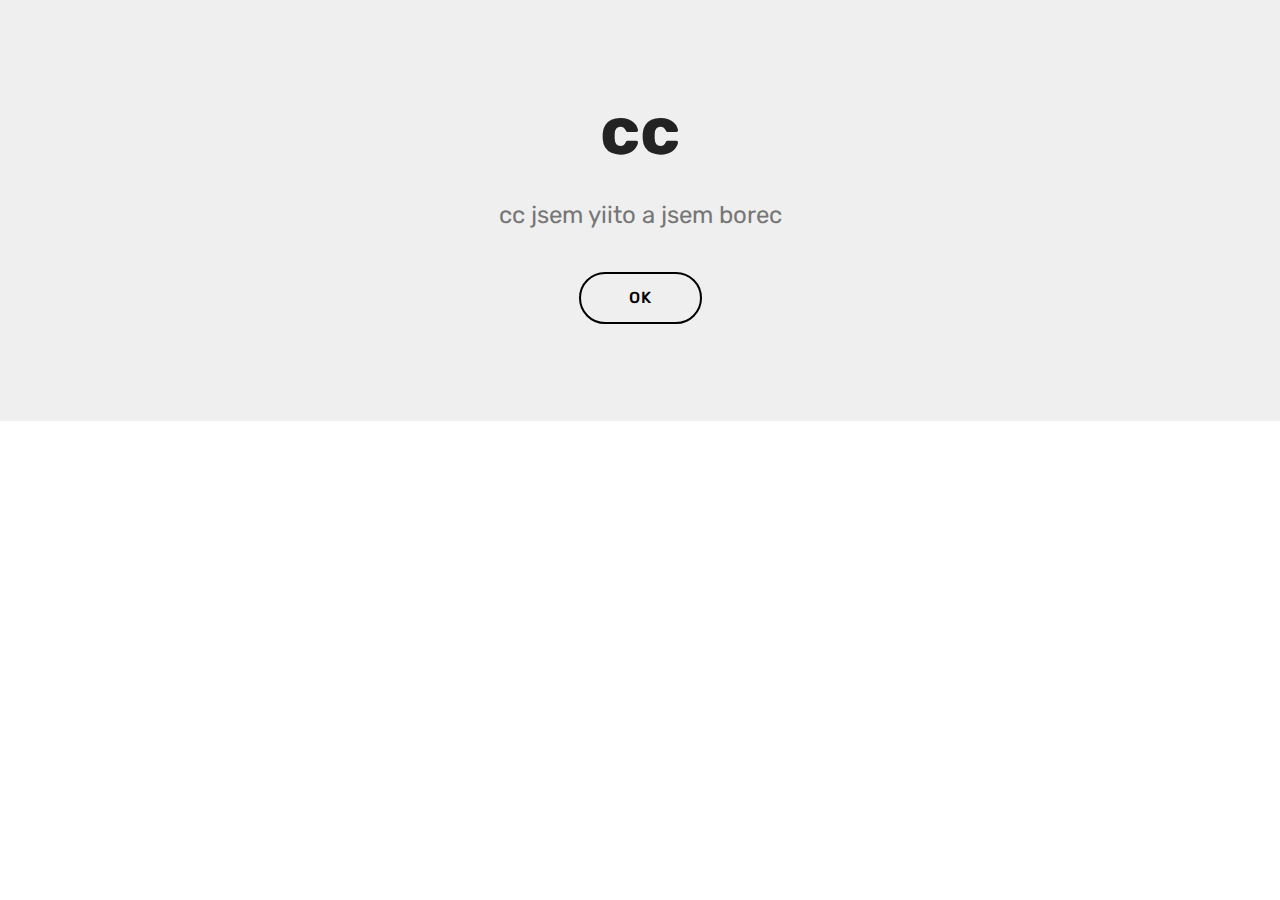
<file: index.html>
<!DOCTYPE html>
<html  >
<head>
  <meta charset="UTF-8">
  <meta http-equiv="X-UA-Compatible" content="IE=edge">
  <meta name="generator" content="Mobirise v4.10.10, mobirise.com">
  <meta name="viewport" content="width=device-width, initial-scale=1, minimum-scale=1">
  <link rel="shortcut icon" href="assets/images/logo4.png" type="image/x-icon">
  <meta name="description" content="">
  
  <title>Home</title>
  <link rel="preload" as="style" href="assets/bootstrap/css/bootstrap.min.css">
<link rel="stylesheet" href="assets/bootstrap/css/bootstrap.min.css">
  <link rel="preload" as="style" href="assets/bootstrap/css/bootstrap-grid.min.css">
<link rel="stylesheet" href="assets/bootstrap/css/bootstrap-grid.min.css">
  <link rel="preload" as="style" href="assets/bootstrap/css/bootstrap-reboot.min.css">
<link rel="stylesheet" href="assets/bootstrap/css/bootstrap-reboot.min.css">
  <link rel="stylesheet" href="assets/tether/tether.min.css">
  <link rel="stylesheet" href="assets/theme/css/style.css">
  <link rel="preload" as="style" href="assets/mobirise/css/mbr-additional.css"><link rel="stylesheet" href="assets/mobirise/css/mbr-additional.css" type="text/css">
  
  
  
</head>
<body>
  <section class="header1 cid-rCxaWasNPI" id="header16-0">

    

    

    <div class="container">
        <div class="row justify-content-md-center">
            <div class="col-md-10 align-center">
                <h1 class="mbr-section-title mbr-bold pb-3 mbr-fonts-style display-1">cc</h1>
                
                <p class="mbr-text pb-3 mbr-fonts-style display-5">cc jsem yiito a jsem borec</p>
                <div class="mbr-section-btn"><a class="btn btn-md btn-black-outline display-4" href="okcc.html">OK</a></div>
            </div>
        </div>
    </div>

</section>


  <section class="engine"><a href="https://mobirise.info/p">web templates free download</a></section><script src="assets/web/assets/jquery/jquery.min.js"></script>
  <script src="assets/popper/popper.min.js"></script>
  <script src="assets/bootstrap/js/bootstrap.min.js"></script>
  <script async src="assets/tether/tether.min.js"></script>
  <script async src="assets/smoothscroll/smooth-scroll.js"></script>
  <script async src="assets/theme/js/script.js"></script>
  
  
</body>
</html>
</file>
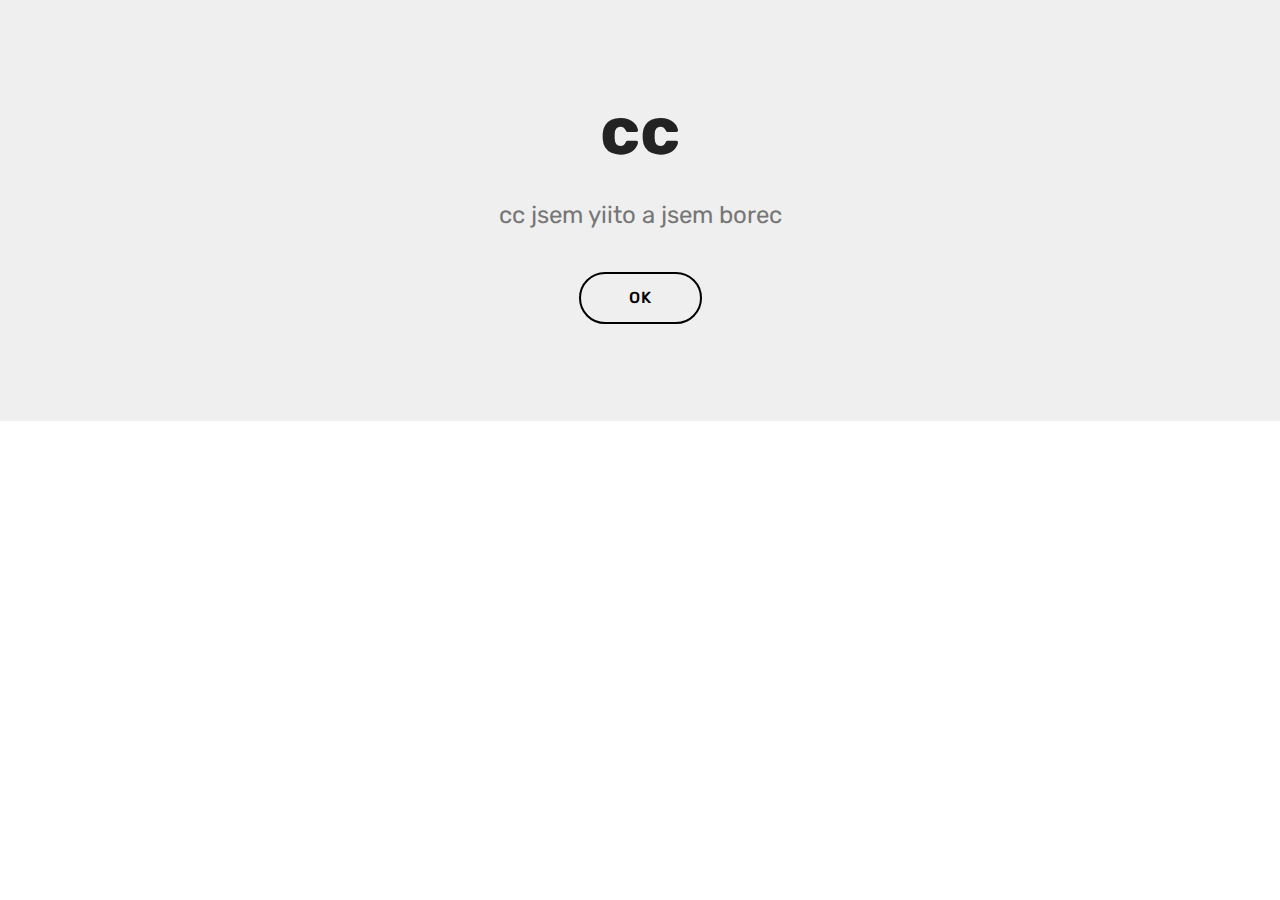
<file: cc.html>
<!DOCTYPE html>
<html  >
<head>
  <!-- Site made with Mobirise Website Builder v4.10.10, https://mobirise.com -->
  <meta charset="UTF-8">
  <meta http-equiv="X-UA-Compatible" content="IE=edge">
  <meta name="generator" content="Mobirise v4.10.10, mobirise.com">
  <meta name="viewport" content="width=device-width, initial-scale=1, minimum-scale=1">
  <link rel="shortcut icon" href="assets/images/1200px-closed-captioning-symbol.svg-128x96.png" type="image/x-icon">
  <meta name="description" content="">
  
  <title>asi hlavní stránka ne?</title>
  <link rel="preload" as="style" href="assets/bootstrap/css/bootstrap.min.css">
<link rel="stylesheet" href="assets/bootstrap/css/bootstrap.min.css">
  <link rel="preload" as="style" href="assets/bootstrap/css/bootstrap-grid.min.css">
<link rel="stylesheet" href="assets/bootstrap/css/bootstrap-grid.min.css">
  <link rel="preload" as="style" href="assets/bootstrap/css/bootstrap-reboot.min.css">
<link rel="stylesheet" href="assets/bootstrap/css/bootstrap-reboot.min.css">
  <link rel="stylesheet" href="assets/tether/tether.min.css">
  <link rel="stylesheet" href="assets/theme/css/style.css">
  <link rel="preload" as="style" href="assets/mobirise/css/mbr-additional.css"><link rel="stylesheet" href="assets/mobirise/css/mbr-additional.css" type="text/css">
  
  
  
</head>
<body>
  <section class="header1 cid-rCxaWasNPI" id="header16-0">

    

    

    <div class="container">
        <div class="row justify-content-md-center">
            <div class="col-md-10 align-center">
                <h1 class="mbr-section-title mbr-bold pb-3 mbr-fonts-style display-1">cc</h1>
                
                <p class="mbr-text pb-3 mbr-fonts-style display-5">cc jsem yiito a jsem borec</p>
                <div class="mbr-section-btn"><a class="btn btn-md btn-black-outline display-4" href="page1.html">OK</a></div>
            </div>
        </div>
    </div>

</section>


  <section class="engine"><a href="https://mobirise.info/y">free html web templates</a></section><script src="assets/web/assets/jquery/jquery.min.js"></script>
  <script src="assets/popper/popper.min.js"></script>
  <script src="assets/bootstrap/js/bootstrap.min.js"></script>
  <script async src="assets/tether/tether.min.js"></script>
  <script async src="assets/smoothscroll/smooth-scroll.js"></script>
  <script async src="assets/theme/js/script.js"></script>
  
  
</body>
</html>
</file>
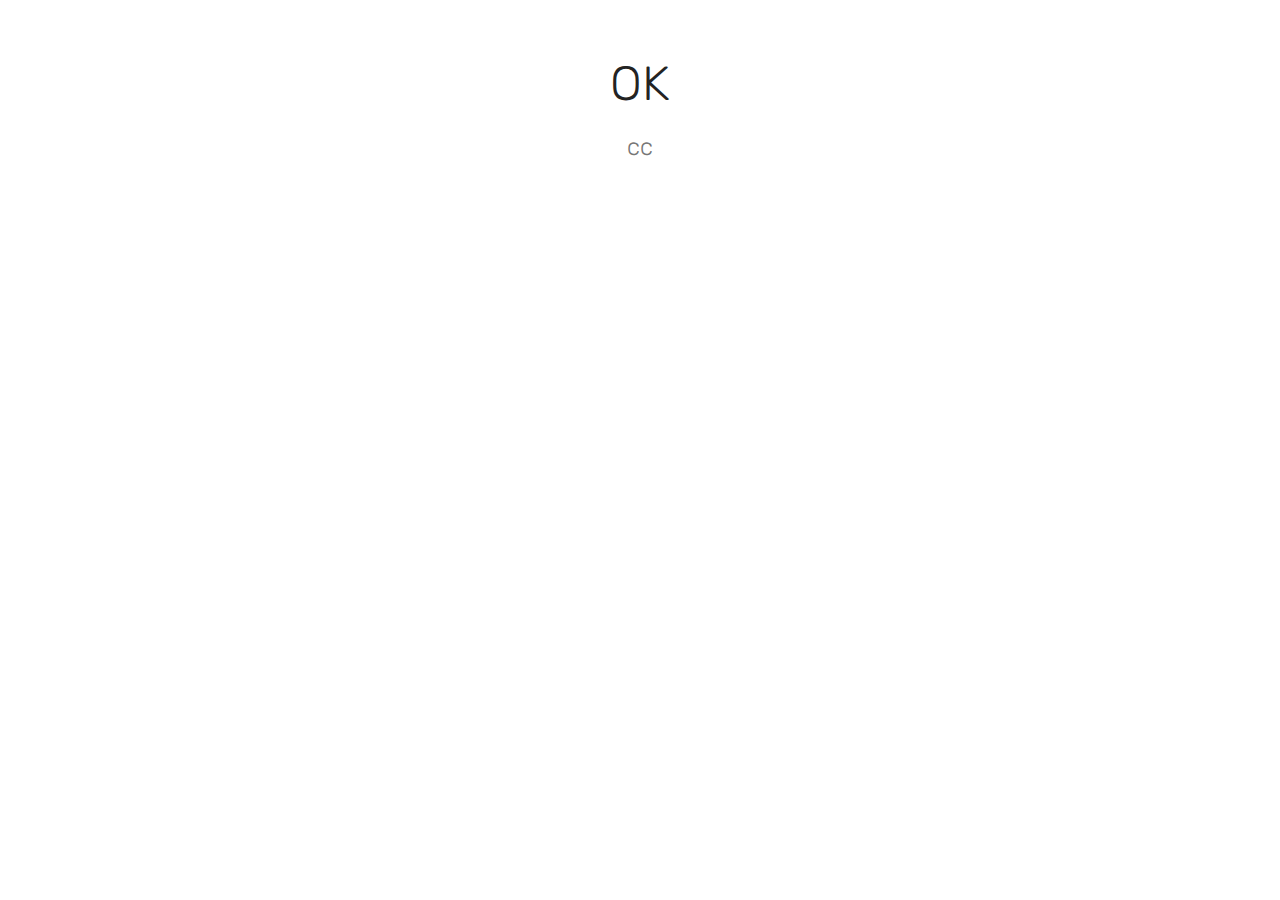
<file: okcc.html>
<!DOCTYPE html>
<html  >
<head>
  <!-- Site made with Mobirise Website Builder v4.10.10, https://mobirise.com -->
  <meta charset="UTF-8">
  <meta http-equiv="X-UA-Compatible" content="IE=edge">
  <meta name="generator" content="Mobirise v4.10.10, mobirise.com">
  <meta name="viewport" content="width=device-width, initial-scale=1, minimum-scale=1">
  <link rel="shortcut icon" href="assets/images/logo4.png" type="image/x-icon">
  <meta name="description" content="Web Page Generator Description">
  
  <title>OK</title>
  <link rel="preload" as="style" href="assets/bootstrap/css/bootstrap.min.css">
<link rel="stylesheet" href="assets/bootstrap/css/bootstrap.min.css">
  <link rel="preload" as="style" href="assets/bootstrap/css/bootstrap-grid.min.css">
<link rel="stylesheet" href="assets/bootstrap/css/bootstrap-grid.min.css">
  <link rel="preload" as="style" href="assets/bootstrap/css/bootstrap-reboot.min.css">
<link rel="stylesheet" href="assets/bootstrap/css/bootstrap-reboot.min.css">
  <link rel="stylesheet" href="assets/tether/tether.min.css">
  <link rel="stylesheet" href="assets/theme/css/style.css">
  <link rel="preload" as="style" href="assets/mobirise/css/mbr-additional.css"><link rel="stylesheet" href="assets/mobirise/css/mbr-additional.css" type="text/css">
  
  
  
</head>
<body>
  <section class="mbr-section content4 cid-rCxb6PBXJl" id="content4-1">

    

    <div class="container">
        <div class="media-container-row">
            <div class="title col-12 col-md-8">
                <h2 class="align-center pb-3 mbr-fonts-style display-2">OK</h2>
                <h3 class="mbr-section-subtitle align-center mbr-light mbr-fonts-style display-5">cc</h3>
                
            </div>
        </div>
    </div>
</section>


  <section class="engine"><a href="https://mobirise.info/r">bootstrap templates</a></section><script src="assets/web/assets/jquery/jquery.min.js"></script>
  <script src="assets/popper/popper.min.js"></script>
  <script src="assets/bootstrap/js/bootstrap.min.js"></script>
  <script async src="assets/tether/tether.min.js"></script>
  <script async src="assets/smoothscroll/smooth-scroll.js"></script>
  <script async src="assets/theme/js/script.js"></script>
  
  
</body>
</html>
</file>
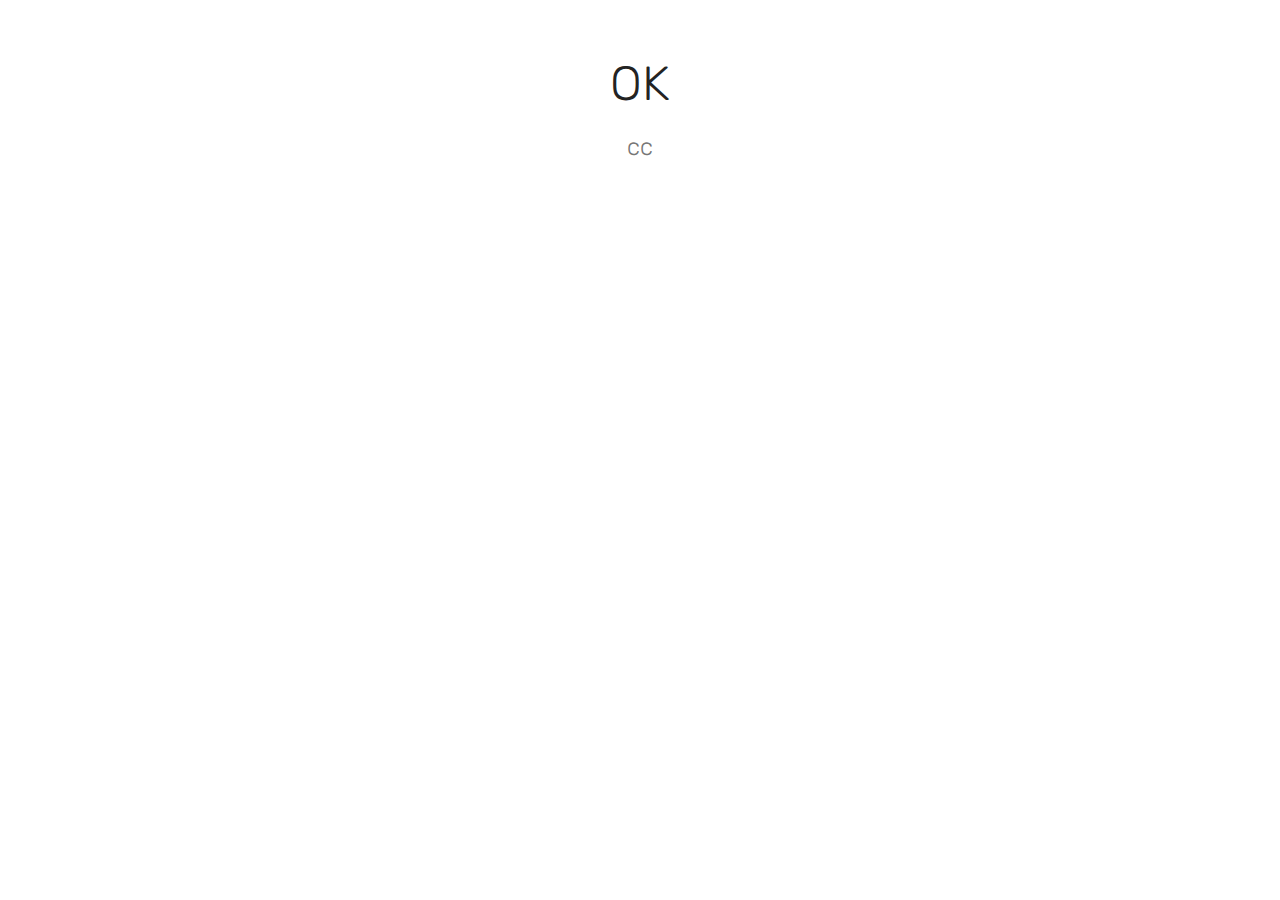
<file: page1.html>
<!DOCTYPE html>
<html  >
<head>
  <!-- Site made with Mobirise Website Builder v4.10.10, https://mobirise.com -->
  <meta charset="UTF-8">
  <meta http-equiv="X-UA-Compatible" content="IE=edge">
  <meta name="generator" content="Mobirise v4.10.10, mobirise.com">
  <meta name="viewport" content="width=device-width, initial-scale=1, minimum-scale=1">
  <link rel="shortcut icon" href="assets/images/1200px-closed-captioning-symbol.svg-128x96.png" type="image/x-icon">
  <meta name="description" content="Web Page Generator Description">
  
  <title>OK</title>
  <link rel="preload" as="style" href="assets/bootstrap/css/bootstrap.min.css">
<link rel="stylesheet" href="assets/bootstrap/css/bootstrap.min.css">
  <link rel="preload" as="style" href="assets/bootstrap/css/bootstrap-grid.min.css">
<link rel="stylesheet" href="assets/bootstrap/css/bootstrap-grid.min.css">
  <link rel="preload" as="style" href="assets/bootstrap/css/bootstrap-reboot.min.css">
<link rel="stylesheet" href="assets/bootstrap/css/bootstrap-reboot.min.css">
  <link rel="stylesheet" href="assets/tether/tether.min.css">
  <link rel="stylesheet" href="assets/theme/css/style.css">
  <link rel="preload" as="style" href="assets/mobirise/css/mbr-additional.css"><link rel="stylesheet" href="assets/mobirise/css/mbr-additional.css" type="text/css">
  
  
  
</head>
<body>
  <section class="mbr-section content4 cid-rCxb6PBXJl" id="content4-1">

    

    <div class="container">
        <div class="media-container-row">
            <div class="title col-12 col-md-8">
                <h2 class="align-center pb-3 mbr-fonts-style display-2">OK</h2>
                <h3 class="mbr-section-subtitle align-center mbr-light mbr-fonts-style display-5">cc</h3>
                
            </div>
        </div>
    </div>
</section>


  <section class="engine"><a href="https://mobirise.info/o">portfolio site templates</a></section><script src="assets/web/assets/jquery/jquery.min.js"></script>
  <script src="assets/popper/popper.min.js"></script>
  <script src="assets/bootstrap/js/bootstrap.min.js"></script>
  <script async src="assets/tether/tether.min.js"></script>
  <script async src="assets/smoothscroll/smooth-scroll.js"></script>
  <script async src="assets/theme/js/script.js"></script>
  
  
</body>
</html>
</file>
<file: assets/theme/css/style.css>
/*!
 * Mobirise v4 theme (https://mobirise.com/)
 * Copyright 2017 Mobirise
 */
section {
  background-color: #eeeeee;
}

section,
.container,
.container-fluid {
  position: relative;
  word-wrap: break-word;
}

a.mbr-iconfont:hover {
  text-decoration: none;
}

.article .lead p,
.article .lead ul,
.article .lead ol,
.article .lead pre,
.article .lead blockquote {
  margin-bottom: 0;
}

a {
  font-style: normal;
  font-weight: 400;
  cursor: pointer;
}

a, a:hover {
  text-decoration: none;
}

figure {
  margin-bottom: 0;
}

body {
  color: #232323;
}

h1,
h2,
h3,
h4,
h5,
h6,
.h1,
.h2,
.h3,
.h4,
.h5,
.h6,
.display-1,
.display-2,
.display-3,
.display-4 {
  line-height: 1;
  word-break: break-word;
  word-wrap: break-word;
}

b,
strong {
  font-weight: bold;
}

blockquote {
  padding: 10px 0 10px 20px;
  position: relative;
  border-left: 2px solid;
  border-color: #ff3366;
}

input:-webkit-autofill, input:-webkit-autofill:hover, input:-webkit-autofill:focus, input:-webkit-autofill:active {
  transition-delay: 9999s;
  transition-property: background-color, color;
}

textarea[type='hidden'] {
  display: none;
}

body {
  position: relative;
}

section {
  background-position: 50% 50%;
  background-repeat: no-repeat;
  background-size: cover;
}

section .mbr-background-video,
section .mbr-background-video-preview {
  position: absolute;
  bottom: 0;
  left: 0;
  right: 0;
  top: 0;
}

.hidden {
  visibility: hidden;
}

.mbr-z-index20 {
  z-index: 20;
}

/*! Base colors */
.mbr-white {
  color: #ffffff;
}

.mbr-black {
  color: #000000;
}

.mbr-bg-white {
  background-color: #ffffff;
}

.mbr-bg-black {
  background-color: #000000;
}

/*! Text-aligns */
.align-left {
  text-align: left;
}

.align-center {
  text-align: center;
}

.align-right {
  text-align: right;
}

@media (max-width: 767px) {
  .align-left,
  .align-center,
  .align-right,
  .mbr-section-btn,
  .mbr-section-title {
    text-align: center;
  }
}

/*! Font-weight  */
.mbr-light {
  font-weight: 300;
}

.mbr-regular {
  font-weight: 400;
}

.mbr-semibold {
  font-weight: 500;
}

.mbr-bold {
  font-weight: 700;
}

/*! Media  */
.media-size-item {
  -moz-flex: 1 1 auto;
  -o-flex: 1 1 auto;
  flex: 1 1 auto;
}

.media-content {
  flex-basis: 100%;
}

.media-container-row {
  display: flex;
  flex-direction: row;
  flex-wrap: wrap;
  justify-content: center;
  align-content: center;
  align-items: start;
}

.media-container-row .media-size-item {
  width: 400px;
}

.media-container-column {
  display: flex;
  flex-direction: column;
  flex-wrap: wrap;
  justify-content: center;
  align-content: center;
  align-items: stretch;
}

.media-container-column > * {
  width: 100%;
}

@media (min-width: 992px) {
  .media-container-row {
    flex-wrap: nowrap;
  }
}

figure {
  overflow: hidden;
}

figure[mbr-media-size] {
  transition: width 0.1s;
}

.mbr-figure img,
.mbr-figure iframe {
  display: block;
  width: 100%;
}

.card {
  background-color: transparent;
  border: none;
}

.card-box {
  width: 100%;
}

.card-img {
  text-align: center;
  flex-shrink: 0;
  -webkit-flex-shrink: 0;
}

.media {
  max-width: 100%;
  margin: 0 auto;
}

.mbr-figure {
  -ms-grid-row-align: center;
  align-self: center;
}

.media-container > div {
  max-width: 100%;
}

.mbr-figure img,
.card-img img {
  width: 100%;
}

@media (max-width: 991px) {
  .media-size-item {
    width: auto !important;
  }
  .media {
    width: auto;
  }
  .mbr-figure {
    width: 100% !important;
  }
}

/*! Buttons */
.mbr-section-btn {
  margin-left: -0.25rem;
  margin-right: -0.25rem;
  font-size: 0;
}

nav .mbr-section-btn {
  margin-left: 0rem;
  margin-right: 0rem;
}

/*! Btn icon margin */
.btn .mbr-iconfont,
.btn.btn-sm .mbr-iconfont {
  cursor: pointer;
  margin-right: 0.5rem;
}

.btn.btn-md .mbr-iconfont,
.btn.btn-md .mbr-iconfont {
  margin-right: 0.8rem;
}

.mbr-regular {
  font-weight: 400;
}

.mbr-semibold {
  font-weight: 500;
}

.mbr-bold {
  font-weight: 700;
}

[type='submit'] {
  -webkit-appearance: none;
}

/*! Full-screen */
.mbr-fullscreen .mbr-overlay {
  min-height: 100vh;
}

.mbr-fullscreen {
  display: flex;
  display: -moz-flex;
  display: -ms-flex;
  display: -o-flex;
  align-items: center;
  -webkit-align-items: center;
  min-height: 100vh;
  padding-top: 3rem;
  padding-bottom: 3rem;
}

/*! Map */
.map {
  height: 25rem;
  position: relative;
}

.map iframe {
  width: 100%;
  height: 100%;
}

/* Form */
.form-asterisk {
  font-family: initial;
  position: absolute;
  top: -2px;
  font-weight: normal;
}

/*! Scroll to top arrow */
.mbr-arrow-up {
  bottom: 25px;
  right: 90px;
  position: fixed;
  text-align: right;
  z-index: 5000;
  color: #ffffff;
  font-size: 32px;
  transform: rotate(180deg);
  -webkit-transform: rotate(180deg);
}

.mbr-arrow-up a {
  background: rgba(0, 0, 0, 0.2);
  border-radius: 3px;
  color: #fff;
  display: inline-block;
  height: 60px;
  width: 60px;
  outline-style: none !important;
  position: relative;
  text-decoration: none;
  transition: all 0.3s ease-in-out;
  cursor: pointer;
  text-align: center;
}

.mbr-arrow-up a:hover {
  background-color: rgba(0, 0, 0, 0.4);
}

.mbr-arrow-up a i {
  line-height: 60px;
}

.mbr-arrow-up-icon {
  display: block;
  color: #fff;
}

.mbr-arrow-up-icon::before {
  content: '\203a';
  display: inline-block;
  font-family: serif;
  font-size: 32px;
  line-height: 1;
  font-style: normal;
  position: relative;
  top: 6px;
  left: -4px;
  -webkit-transform: rotate(-90deg);
  transform: rotate(-90deg);
}

/*! Arrow Down */
.mbr-arrow {
  position: absolute;
  bottom: 45px;
  left: 50%;
  width: 60px;
  height: 60px;
  cursor: pointer;
  background-color: rgba(80, 80, 80, 0.5);
  border-radius: 50%;
  -webkit-transform: translateX(-50%);
  transform: translateX(-50%);
}

.mbr-arrow > a {
  display: inline-block;
  text-decoration: none;
  outline-style: none;
  -webkit-animation: arrowdown 1.7s ease-in-out infinite;
  animation: arrowdown 1.7s ease-in-out infinite;
}

.mbr-arrow > a > i {
  position: absolute;
  top: -2px;
  left: 15px;
  font-size: 2rem;
}

@keyframes arrowdown {
  0% {
    transform: translateY(0px);
    -webkit-transform: translateY(0px);
  }
  50% {
    transform: translateY(-5px);
    -webkit-transform: translateY(-5px);
  }
  100% {
    transform: translateY(0px);
    -webkit-transform: translateY(0px);
  }
}

@-webkit-keyframes arrowdown {
  0% {
    transform: translateY(0px);
    -webkit-transform: translateY(0px);
  }
  50% {
    transform: translateY(-5px);
    -webkit-transform: translateY(-5px);
  }
  100% {
    transform: translateY(0px);
    -webkit-transform: translateY(0px);
  }
}

@media (max-width: 500px) {
  .mbr-arrow-up {
    left: 50%;
    right: auto;
    transform: translateX(-50%) rotate(180deg);
    -webkit-transform: translateX(-50%) rotate(180deg);
  }
}

/*Gradients animation*/
@keyframes gradient-animation {
  from {
    background-position: 0% 100%;
    -webkit-animation-timing-function: ease-in-out;
            animation-timing-function: ease-in-out;
  }
  to {
    background-position: 100% 0%;
    -webkit-animation-timing-function: ease-in-out;
            animation-timing-function: ease-in-out;
  }
}

@-webkit-keyframes gradient-animation {
  from {
    background-position: 0% 100%;
    -webkit-animation-timing-function: ease-in-out;
            animation-timing-function: ease-in-out;
  }
  to {
    background-position: 100% 0%;
    -webkit-animation-timing-function: ease-in-out;
            animation-timing-function: ease-in-out;
  }
}

.bg-gradient {
  background-size: 200% 200%;
  animation: gradient-animation 5s infinite alternate;
  -webkit-animation: gradient-animation 5s infinite alternate;
}

.menu .navbar-brand {
  display: -webkit-flex;
}

.menu .navbar-brand span {
  display: flex;
  display: -webkit-flex;
}

.menu .navbar-brand .navbar-caption-wrap {
  display: -webkit-flex;
}

.menu .navbar-brand .navbar-logo img {
  display: -webkit-flex;
}

@media (min-width: 768px) and (max-width: 1023px) {
  .menu .navbar-toggleable-sm .navbar-nav {
    display: -ms-flexbox;
  }
}

@media (max-width: 1023px) {
  .menu .navbar-collapse {
    max-height: 93.5vh;
  }
  .menu .navbar-collapse.show {
    overflow: auto;
  }
}

@media (min-width: 1024px) {
  .menu .navbar-nav.nav-dropdown {
    display: -webkit-flex;
  }
  .menu .navbar-toggleable-sm .navbar-collapse {
    display: -webkit-flex !important;
  }
  .menu .collapsed .navbar-collapse {
    max-height: 93.5vh;
  }
  .menu .collapsed .navbar-collapse.show {
    overflow: auto;
  }
}

@media (max-width: 767px) {
  .menu .navbar-collapse {
    max-height: 80vh;
  }
}

.navbar {
  display: -webkit-flex;
  -webkit-flex-wrap: wrap;
  -webkit-align-items: center;
  -webkit-justify-content: space-between;
}

.navbar-collapse {
  -webkit-flex-basis: 100%;
  -webkit-flex-grow: 1;
  -webkit-align-items: center;
}

.nav-dropdown .link {
  padding: 0.667em 1.667em !important;
  margin: 0 !important;
}

.nav {
  display: -webkit-flex;
  -webkit-flex-wrap: wrap;
}

.row {
  display: -webkit-flex;
  -webkit-flex-wrap: wrap;
}

.justify-content-center {
  -webkit-justify-content: center;
}

.form-inline {
  display: -webkit-flex;
  -webkit-align-items: center;
}

.card-wrapper {
  -webkit-flex: 1;
}

.carousel-control {
  z-index: 10;
  display: -webkit-flex;
  -webkit-align-items: center;
  -webkit-justify-content: center;
}

.carousel-controls {
  display: -webkit-flex;
}

.media {
  display: -webkit-flex;
}

.form-group:focus {
  outline: none;
}

.jq-selectbox__select {
  padding: 1.07em 0.5em;
  position: absolute;
  top: 0;
  left: 0;
  width: 100%;
}

.jq-selectbox__dropdown {
  position: absolute;
  top: 100% !important;
  left: 0 !important;
  width: 100% !important;
}

.jq-selectbox__trigger-arrow {
  -webkit-transform: translateY(-50%);
          transform: translateY(-50%);
}

.jq-selectbox li {
  padding: 1.07em 0.5em;
}

input[type='range'] {
  padding-left: 0 !important;
  padding-right: 0 !important;
}

.modal-dialog,
.modal-content {
  height: 100%;
}

.modal-dialog .carousel-inner {
  height: 100%;
  height: -webkit-fill-available;
  height: -moz-available;
  height: fill-available;
}

.carousel-item {
  text-align: center;
}

.carousel-item img {
  margin: auto;
}

.navbar-toggler {
  align-self: flex-start;
  padding: 0.25rem 0.75rem;
  font-size: 1.25rem;
  line-height: 1;
  background: transparent;
  border: 1px solid transparent;
  border-radius: 0.25rem;
}

.navbar-toggler:focus,
.navbar-toggler:hover {
  text-decoration: none;
}

.navbar-toggler-icon {
  display: inline-block;
  width: 1.5em;
  height: 1.5em;
  vertical-align: middle;
  content: '';
  background: no-repeat center center;
  background-size: 100% 100%;
}

.navbar-toggler-left {
  position: absolute;
  left: 1rem;
}

.navbar-toggler-right {
  position: absolute;
  right: 1rem;
}

@media (max-width: 575px) {
  .navbar-toggleable .navbar-nav .dropdown-menu {
    position: static;
    float: none;
  }
  .navbar-toggleable > .container {
    padding-right: 0;
    padding-left: 0;
  }
}

@media (min-width: 576px) {
  .navbar-toggleable {
    flex-direction: row;
    flex-wrap: nowrap;
    align-items: center;
  }
  .navbar-toggleable .navbar-nav {
    flex-direction: row;
  }
  .navbar-toggleable .navbar-nav .nav-link {
    padding-right: 0.5rem;
    padding-left: 0.5rem;
  }
  .navbar-toggleable > .container {
    display: flex;
    flex-wrap: nowrap;
    align-items: center;
  }
  .navbar-toggleable .navbar-collapse {
    display: flex !important;
    width: 100%;
  }
  .navbar-toggleable .navbar-toggler {
    display: none;
  }
}

@media (max-width: 767px) {
  .navbar-toggleable-sm .navbar-nav .dropdown-menu {
    position: static;
    float: none;
  }
  .navbar-toggleable-sm > .container {
    padding-right: 0;
    padding-left: 0;
  }
}

@media (min-width: 768px) {
  .navbar-toggleable-sm {
    flex-direction: row;
    flex-wrap: nowrap;
    align-items: center;
  }
  .navbar-toggleable-sm .navbar-nav {
    flex-direction: row;
  }
  .navbar-toggleable-sm .navbar-nav .nav-link {
    padding-right: 0.5rem;
    padding-left: 0.5rem;
  }
  .navbar-toggleable-sm > .container {
    display: flex;
    flex-wrap: nowrap;
    align-items: center;
  }
  .navbar-toggleable-sm .navbar-collapse {
    display: none;
    width: 100%;
  }
  .navbar-toggleable-sm .navbar-toggler {
    display: none;
  }
}

@media (max-width: 1023px) {
  .navbar-toggleable-md .navbar-nav .dropdown-menu {
    position: static;
    float: none;
  }
  .navbar-toggleable-md > .container {
    padding-right: 0;
    padding-left: 0;
  }
}

@media (min-width: 1024px) {
  .navbar-toggleable-md {
    flex-direction: row;
    flex-wrap: nowrap;
    align-items: center;
  }
  .navbar-toggleable-md .navbar-nav {
    flex-direction: row;
  }
  .navbar-toggleable-md .navbar-nav .nav-link {
    padding-right: 0.5rem;
    padding-left: 0.5rem;
  }
  .navbar-toggleable-md > .container {
    display: flex;
    flex-wrap: nowrap;
    align-items: center;
  }
  .navbar-toggleable-md .navbar-collapse {
    display: flex !important;
    width: 100%;
  }
  .navbar-toggleable-md .navbar-toggler {
    display: none;
  }
}

@media (max-width: 1199px) {
  .navbar-toggleable-lg .navbar-nav .dropdown-menu {
    position: static;
    float: none;
  }
  .navbar-toggleable-lg > .container {
    padding-right: 0;
    padding-left: 0;
  }
}

@media (min-width: 1200px) {
  .navbar-toggleable-lg {
    flex-direction: row;
    flex-wrap: nowrap;
    align-items: center;
  }
  .navbar-toggleable-lg .navbar-nav {
    flex-direction: row;
  }
  .navbar-toggleable-lg .navbar-nav .nav-link {
    padding-right: 0.5rem;
    padding-left: 0.5rem;
  }
  .navbar-toggleable-lg > .container {
    display: flex;
    flex-wrap: nowrap;
    align-items: center;
  }
  .navbar-toggleable-lg .navbar-collapse {
    display: flex !important;
    width: 100%;
  }
  .navbar-toggleable-lg .navbar-toggler {
    display: none;
  }
}

.navbar-toggleable-xl {
  flex-direction: row;
  flex-wrap: nowrap;
  align-items: center;
}

.navbar-toggleable-xl .navbar-nav .dropdown-menu {
  position: static;
  float: none;
}

.navbar-toggleable-xl > .container {
  padding-right: 0;
  padding-left: 0;
}

.navbar-toggleable-xl .navbar-nav {
  flex-direction: row;
}

.navbar-toggleable-xl .navbar-nav .nav-link {
  padding-right: 0.5rem;
  padding-left: 0.5rem;
}

.navbar-toggleable-xl > .container {
  display: flex;
  flex-wrap: nowrap;
  align-items: center;
}

.navbar-toggleable-xl .navbar-collapse {
  display: flex !important;
  width: 100%;
}

.navbar-toggleable-xl .navbar-toggler {
  display: none;
}

.card-img {
  width: auto;
}

.menu .navbar.collapsed:not(.beta-menu) {
  flex-direction: column;
}

.carousel-item.active,
.carousel-item-next,
.carousel-item-prev {
  display: flex;
}

.note-air-layout .dropup .dropdown-menu,
.note-air-layout .navbar-fixed-bottom .dropdown .dropdown-menu {
  bottom: initial !important;
}

html,
body {
  height: auto;
  min-height: 100vh;
}

.dropup .dropdown-toggle::after {
  display: none;
}
.engine {
	position: absolute;
	text-indent: -2400px;
	text-align: center;
	padding: 0;
	top: 0;
	left: -2400px;
}
</file>
<file: assets/mobirise/css/mbr-additional.css>
@import url(https://fonts.googleapis.com/css?family=Rubik:300,300i,400,400i,500,500i,700,700i,900,900i&display=swap);





body {
  font-style: normal;
  line-height: 1.5;
  font-family: Rubik;
}
.mbr-section-title {
  font-style: normal;
  line-height: 1.2;
}
.mbr-section-subtitle {
  line-height: 1.3;
}
.mbr-text {
  font-style: normal;
  line-height: 1.6;
}
.display-1 {
  font-family: 'Rubik', sans-serif;
  font-size: 4.25rem;
  font-display: swap;
}
.display-1 > .mbr-iconfont {
  font-size: 6.8rem;
}
.display-2 {
  font-family: 'Rubik', sans-serif;
  font-size: 3rem;
  font-display: swap;
}
.display-2 > .mbr-iconfont {
  font-size: 4.8rem;
}
.display-4 {
  font-family: 'Rubik', sans-serif;
  font-size: 1rem;
  font-display: swap;
}
.display-4 > .mbr-iconfont {
  font-size: 1.6rem;
}
.display-5 {
  font-family: 'Rubik', sans-serif;
  font-size: 1.5rem;
  font-display: swap;
}
.display-5 > .mbr-iconfont {
  font-size: 2.4rem;
}
.display-7 {
  font-family: 'Rubik', sans-serif;
  font-size: 1rem;
  font-display: swap;
}
.display-7 > .mbr-iconfont {
  font-size: 1.6rem;
}
/* ---- Fluid typography for mobile devices ---- */
/* 1.4 - font scale ratio ( bootstrap == 1.42857 ) */
/* 100vw - current viewport width */
/* (48 - 20)  48 == 48rem == 768px, 20 == 20rem == 320px(minimal supported viewport) */
/* 0.65 - min scale variable, may vary */
@media (max-width: 768px) {
  .display-1 {
    font-size: 3.4rem;
    font-size: calc( 2.1374999999999997rem + (4.25 - 2.1374999999999997) * ((100vw - 20rem) / (48 - 20)));
    line-height: calc( 1.4 * (2.1374999999999997rem + (4.25 - 2.1374999999999997) * ((100vw - 20rem) / (48 - 20))));
  }
  .display-2 {
    font-size: 2.4rem;
    font-size: calc( 1.7rem + (3 - 1.7) * ((100vw - 20rem) / (48 - 20)));
    line-height: calc( 1.4 * (1.7rem + (3 - 1.7) * ((100vw - 20rem) / (48 - 20))));
  }
  .display-4 {
    font-size: 0.8rem;
    font-size: calc( 1rem + (1 - 1) * ((100vw - 20rem) / (48 - 20)));
    line-height: calc( 1.4 * (1rem + (1 - 1) * ((100vw - 20rem) / (48 - 20))));
  }
  .display-5 {
    font-size: 1.2rem;
    font-size: calc( 1.175rem + (1.5 - 1.175) * ((100vw - 20rem) / (48 - 20)));
    line-height: calc( 1.4 * (1.175rem + (1.5 - 1.175) * ((100vw - 20rem) / (48 - 20))));
  }
}
/* Buttons */
.btn {
  font-weight: 500;
  border-width: 2px;
  font-style: normal;
  letter-spacing: 1px;
  margin: .4rem .8rem;
  white-space: normal;
  -webkit-transition: all 0.3s ease-in-out;
  -moz-transition: all 0.3s ease-in-out;
  transition: all 0.3s ease-in-out;
  display: inline-flex;
  align-items: center;
  justify-content: center;
  word-break: break-word;
  -webkit-align-items: center;
  -webkit-justify-content: center;
  display: -webkit-inline-flex;
  padding: 1rem 3rem;
  border-radius: 3px;
}
.btn-sm {
  font-weight: 500;
  letter-spacing: 1px;
  -webkit-transition: all 0.3s ease-in-out;
  -moz-transition: all 0.3s ease-in-out;
  transition: all 0.3s ease-in-out;
  padding: 0.6rem 1.5rem;
  border-radius: 3px;
}
.btn-md {
  font-weight: 500;
  letter-spacing: 1px;
  margin: .4rem .8rem !important;
  -webkit-transition: all 0.3s ease-in-out;
  -moz-transition: all 0.3s ease-in-out;
  transition: all 0.3s ease-in-out;
  padding: 1rem 3rem;
  border-radius: 3px;
}
.btn-lg {
  font-weight: 500;
  letter-spacing: 1px;
  margin: .4rem .8rem !important;
  -webkit-transition: all 0.3s ease-in-out;
  -moz-transition: all 0.3s ease-in-out;
  transition: all 0.3s ease-in-out;
  padding: 1.2rem 3.2rem;
  border-radius: 3px;
}
.bg-primary {
  background-color: #149dcc !important;
}
.bg-success {
  background-color: #f7ed4a !important;
}
.bg-info {
  background-color: #82786e !important;
}
.bg-warning {
  background-color: #879a9f !important;
}
.bg-danger {
  background-color: #b1a374 !important;
}
.btn-primary,
.btn-primary:active {
  background-color: #149dcc !important;
  border-color: #149dcc !important;
  color: #ffffff !important;
}
.btn-primary:hover,
.btn-primary:focus,
.btn-primary.focus,
.btn-primary.active {
  color: #ffffff !important;
  background-color: #0d6786 !important;
  border-color: #0d6786 !important;
}
.btn-primary.disabled,
.btn-primary:disabled {
  color: #ffffff !important;
  background-color: #0d6786 !important;
  border-color: #0d6786 !important;
}
.btn-secondary,
.btn-secondary:active {
  background-color: #ff3366 !important;
  border-color: #ff3366 !important;
  color: #ffffff !important;
}
.btn-secondary:hover,
.btn-secondary:focus,
.btn-secondary.focus,
.btn-secondary.active {
  color: #ffffff !important;
  background-color: #e50039 !important;
  border-color: #e50039 !important;
}
.btn-secondary.disabled,
.btn-secondary:disabled {
  color: #ffffff !important;
  background-color: #e50039 !important;
  border-color: #e50039 !important;
}
.btn-info,
.btn-info:active {
  background-color: #82786e !important;
  border-color: #82786e !important;
  color: #ffffff !important;
}
.btn-info:hover,
.btn-info:focus,
.btn-info.focus,
.btn-info.active {
  color: #ffffff !important;
  background-color: #59524b !important;
  border-color: #59524b !important;
}
.btn-info.disabled,
.btn-info:disabled {
  color: #ffffff !important;
  background-color: #59524b !important;
  border-color: #59524b !important;
}
.btn-success,
.btn-success:active {
  background-color: #f7ed4a !important;
  border-color: #f7ed4a !important;
  color: #3f3c03 !important;
}
.btn-success:hover,
.btn-success:focus,
.btn-success.focus,
.btn-success.active {
  color: #3f3c03 !important;
  background-color: #eadd0a !important;
  border-color: #eadd0a !important;
}
.btn-success.disabled,
.btn-success:disabled {
  color: #3f3c03 !important;
  background-color: #eadd0a !important;
  border-color: #eadd0a !important;
}
.btn-warning,
.btn-warning:active {
  background-color: #879a9f !important;
  border-color: #879a9f !important;
  color: #ffffff !important;
}
.btn-warning:hover,
.btn-warning:focus,
.btn-warning.focus,
.btn-warning.active {
  color: #ffffff !important;
  background-color: #617479 !important;
  border-color: #617479 !important;
}
.btn-warning.disabled,
.btn-warning:disabled {
  color: #ffffff !important;
  background-color: #617479 !important;
  border-color: #617479 !important;
}
.btn-danger,
.btn-danger:active {
  background-color: #b1a374 !important;
  border-color: #b1a374 !important;
  color: #ffffff !important;
}
.btn-danger:hover,
.btn-danger:focus,
.btn-danger.focus,
.btn-danger.active {
  color: #ffffff !important;
  background-color: #8b7d4e !important;
  border-color: #8b7d4e !important;
}
.btn-danger.disabled,
.btn-danger:disabled {
  color: #ffffff !important;
  background-color: #8b7d4e !important;
  border-color: #8b7d4e !important;
}
.btn-white {
  color: #333333 !important;
}
.btn-white,
.btn-white:active {
  background-color: #ffffff !important;
  border-color: #ffffff !important;
  color: #808080 !important;
}
.btn-white:hover,
.btn-white:focus,
.btn-white.focus,
.btn-white.active {
  color: #808080 !important;
  background-color: #d9d9d9 !important;
  border-color: #d9d9d9 !important;
}
.btn-white.disabled,
.btn-white:disabled {
  color: #808080 !important;
  background-color: #d9d9d9 !important;
  border-color: #d9d9d9 !important;
}
.btn-black,
.btn-black:active {
  background-color: #333333 !important;
  border-color: #333333 !important;
  color: #ffffff !important;
}
.btn-black:hover,
.btn-black:focus,
.btn-black.focus,
.btn-black.active {
  color: #ffffff !important;
  background-color: #0d0d0d !important;
  border-color: #0d0d0d !important;
}
.btn-black.disabled,
.btn-black:disabled {
  color: #ffffff !important;
  background-color: #0d0d0d !important;
  border-color: #0d0d0d !important;
}
.btn-primary-outline,
.btn-primary-outline:active {
  background: none;
  border-color: #0b566f;
  color: #0b566f;
}
.btn-primary-outline:hover,
.btn-primary-outline:focus,
.btn-primary-outline.focus,
.btn-primary-outline.active {
  color: #ffffff;
  background-color: #149dcc;
  border-color: #149dcc;
}
.btn-primary-outline.disabled,
.btn-primary-outline:disabled {
  color: #ffffff !important;
  background-color: #149dcc !important;
  border-color: #149dcc !important;
}
.btn-secondary-outline,
.btn-secondary-outline:active {
  background: none;
  border-color: #cc0033;
  color: #cc0033;
}
.btn-secondary-outline:hover,
.btn-secondary-outline:focus,
.btn-secondary-outline.focus,
.btn-secondary-outline.active {
  color: #ffffff;
  background-color: #ff3366;
  border-color: #ff3366;
}
.btn-secondary-outline.disabled,
.btn-secondary-outline:disabled {
  color: #ffffff !important;
  background-color: #ff3366 !important;
  border-color: #ff3366 !important;
}
.btn-info-outline,
.btn-info-outline:active {
  background: none;
  border-color: #4b453f;
  color: #4b453f;
}
.btn-info-outline:hover,
.btn-info-outline:focus,
.btn-info-outline.focus,
.btn-info-outline.active {
  color: #ffffff;
  background-color: #82786e;
  border-color: #82786e;
}
.btn-info-outline.disabled,
.btn-info-outline:disabled {
  color: #ffffff !important;
  background-color: #82786e !important;
  border-color: #82786e !important;
}
.btn-success-outline,
.btn-success-outline:active {
  background: none;
  border-color: #d2c609;
  color: #d2c609;
}
.btn-success-outline:hover,
.btn-success-outline:focus,
.btn-success-outline.focus,
.btn-success-outline.active {
  color: #3f3c03;
  background-color: #f7ed4a;
  border-color: #f7ed4a;
}
.btn-success-outline.disabled,
.btn-success-outline:disabled {
  color: #3f3c03 !important;
  background-color: #f7ed4a !important;
  border-color: #f7ed4a !important;
}
.btn-warning-outline,
.btn-warning-outline:active {
  background: none;
  border-color: #55666b;
  color: #55666b;
}
.btn-warning-outline:hover,
.btn-warning-outline:focus,
.btn-warning-outline.focus,
.btn-warning-outline.active {
  color: #ffffff;
  background-color: #879a9f;
  border-color: #879a9f;
}
.btn-warning-outline.disabled,
.btn-warning-outline:disabled {
  color: #ffffff !important;
  background-color: #879a9f !important;
  border-color: #879a9f !important;
}
.btn-danger-outline,
.btn-danger-outline:active {
  background: none;
  border-color: #7a6e45;
  color: #7a6e45;
}
.btn-danger-outline:hover,
.btn-danger-outline:focus,
.btn-danger-outline.focus,
.btn-danger-outline.active {
  color: #ffffff;
  background-color: #b1a374;
  border-color: #b1a374;
}
.btn-danger-outline.disabled,
.btn-danger-outline:disabled {
  color: #ffffff !important;
  background-color: #b1a374 !important;
  border-color: #b1a374 !important;
}
.btn-black-outline,
.btn-black-outline:active {
  background: none;
  border-color: #000000;
  color: #000000;
}
.btn-black-outline:hover,
.btn-black-outline:focus,
.btn-black-outline.focus,
.btn-black-outline.active {
  color: #ffffff;
  background-color: #333333;
  border-color: #333333;
}
.btn-black-outline.disabled,
.btn-black-outline:disabled {
  color: #ffffff !important;
  background-color: #333333 !important;
  border-color: #333333 !important;
}
.btn-white-outline,
.btn-white-outline:active,
.btn-white-outline.active {
  background: none;
  border-color: #ffffff;
  color: #ffffff;
}
.btn-white-outline:hover,
.btn-white-outline:focus,
.btn-white-outline.focus {
  color: #333333;
  background-color: #ffffff;
  border-color: #ffffff;
}
.text-primary {
  color: #149dcc !important;
}
.text-secondary {
  color: #ff3366 !important;
}
.text-success {
  color: #f7ed4a !important;
}
.text-info {
  color: #82786e !important;
}
.text-warning {
  color: #879a9f !important;
}
.text-danger {
  color: #b1a374 !important;
}
.text-white {
  color: #ffffff !important;
}
.text-black {
  color: #000000 !important;
}
a.text-primary:hover,
a.text-primary:focus {
  color: #0b566f !important;
}
a.text-secondary:hover,
a.text-secondary:focus {
  color: #cc0033 !important;
}
a.text-success:hover,
a.text-success:focus {
  color: #d2c609 !important;
}
a.text-info:hover,
a.text-info:focus {
  color: #4b453f !important;
}
a.text-warning:hover,
a.text-warning:focus {
  color: #55666b !important;
}
a.text-danger:hover,
a.text-danger:focus {
  color: #7a6e45 !important;
}
a.text-white:hover,
a.text-white:focus {
  color: #b3b3b3 !important;
}
a.text-black:hover,
a.text-black:focus {
  color: #4d4d4d !important;
}
.alert-success {
  background-color: #70c770;
}
.alert-info {
  background-color: #82786e;
}
.alert-warning {
  background-color: #879a9f;
}
.alert-danger {
  background-color: #b1a374;
}
.mbr-section-btn a.btn:not(.btn-form) {
  border-radius: 100px;
}
.mbr-section-btn a.btn:not(.btn-form):hover,
.mbr-section-btn a.btn:not(.btn-form):focus {
  box-shadow: none !important;
}
.mbr-section-btn a.btn:not(.btn-form):hover,
.mbr-section-btn a.btn:not(.btn-form):focus {
  box-shadow: 0 10px 40px 0 rgba(0, 0, 0, 0.2) !important;
  -webkit-box-shadow: 0 10px 40px 0 rgba(0, 0, 0, 0.2) !important;
}
.mbr-gallery-filter li a {
  border-radius: 100px !important;
}
.mbr-gallery-filter li.active .btn {
  background-color: #149dcc;
  border-color: #149dcc;
  color: #ffffff;
}
.mbr-gallery-filter li.active .btn:focus {
  box-shadow: none;
}
.nav-tabs .nav-link {
  border-radius: 100px !important;
}
.btn-form {
  border-radius: 0;
}
.btn-form:hover {
  cursor: pointer;
}
a,
a:hover {
  color: #149dcc;
}
.mbr-plan-header.bg-primary .mbr-plan-subtitle,
.mbr-plan-header.bg-primary .mbr-plan-price-desc {
  color: #b4e6f8;
}
.mbr-plan-header.bg-success .mbr-plan-subtitle,
.mbr-plan-header.bg-success .mbr-plan-price-desc {
  color: #ffffff;
}
.mbr-plan-header.bg-info .mbr-plan-subtitle,
.mbr-plan-header.bg-info .mbr-plan-price-desc {
  color: #beb8b2;
}
.mbr-plan-header.bg-warning .mbr-plan-subtitle,
.mbr-plan-header.bg-warning .mbr-plan-price-desc {
  color: #ced6d8;
}
.mbr-plan-header.bg-danger .mbr-plan-subtitle,
.mbr-plan-header.bg-danger .mbr-plan-price-desc {
  color: #dfd9c6;
}
/* Scroll to top button*/
.scrollToTop_wraper {
  display: none;
}
#scrollToTop a i:before {
  content: '';
  position: absolute;
  height: 40%;
  top: 25%;
  background: #fff;
  width: 2px;
  left: calc(50% - 1px);
}
#scrollToTop a i:after {
  content: '';
  position: absolute;
  display: block;
  border-top: 2px solid #fff;
  border-right: 2px solid #fff;
  width: 40%;
  height: 40%;
  left: 30%;
  bottom: 30%;
  transform: rotate(135deg);
  -webkit-transform: rotate(135deg);
}
/* Others*/
.note-check a[data-value=Rubik] {
  font-style: normal;
}
.mbr-arrow a {
  color: #ffffff;
}
@media (max-width: 767px) {
  .mbr-arrow {
    display: none;
  }
}
.form-control-label {
  position: relative;
  cursor: pointer;
  margin-bottom: .357em;
  padding: 0;
}
.alert {
  color: #ffffff;
  border-radius: 0;
  border: 0;
  font-size: .875rem;
  line-height: 1.5;
  margin-bottom: 1.875rem;
  padding: 1.25rem;
  position: relative;
}
.alert.alert-form::after {
  background-color: inherit;
  bottom: -7px;
  content: "";
  display: block;
  height: 14px;
  left: 50%;
  margin-left: -7px;
  position: absolute;
  transform: rotate(45deg);
  width: 14px;
  -webkit-transform: rotate(45deg);
}
.form-control {
  background-color: #f5f5f5;
  box-shadow: none;
  color: #565656;
  font-family: 'Rubik', sans-serif;
  font-size: 1rem;
  font-display: swap;
  line-height: 1.43;
  min-height: 3.5em;
  padding: 1.07em .5em;
}
.form-control > .mbr-iconfont {
  font-size: 1.6rem;
}
.form-control,
.form-control:focus {
  border: 1px solid #e8e8e8;
}
.form-active .form-control:invalid {
  border-color: red;
}
.mbr-overlay {
  background-color: #000;
  bottom: 0;
  left: 0;
  opacity: .5;
  position: absolute;
  right: 0;
  top: 0;
  z-index: 0;
  pointer-events: none;
}
blockquote {
  font-style: italic;
  padding: 10px 0 10px 20px;
  font-size: 1.09rem;
  position: relative;
  border-color: #149dcc;
  border-width: 3px;
}
ul,
ol,
pre,
blockquote {
  margin-bottom: 2.3125rem;
}
pre {
  background: #f4f4f4;
  padding: 10px 24px;
  white-space: pre-wrap;
}
.inactive {
  -webkit-user-select: none;
  -moz-user-select: none;
  -ms-user-select: none;
  user-select: none;
  pointer-events: none;
  -webkit-user-drag: none;
  user-drag: none;
}
.mbr-section__comments .row {
  justify-content: center;
  -webkit-justify-content: center;
}
/* Forms */
.mbr-form .btn {
  margin: .4rem 0;
}
.mbr-form .input-group-btn a.btn {
  border-radius: 100px !important;
}
.mbr-form .input-group-btn a.btn:hover {
  box-shadow: 0 10px 40px 0 rgba(0, 0, 0, 0.2);
}
.mbr-form .input-group-btn button[type="submit"] {
  border-radius: 100px !important;
  padding: 1rem 3rem;
}
.mbr-form .input-group-btn button[type="submit"]:hover {
  box-shadow: 0 10px 40px 0 rgba(0, 0, 0, 0.2);
}
.form2 .form-control {
  border-top-left-radius: 100px;
  border-bottom-left-radius: 100px;
}
.form2 .input-group-btn a.btn {
  border-top-left-radius: 0 !important;
  border-bottom-left-radius: 0 !important;
}
.form2 .input-group-btn button[type="submit"] {
  border-top-left-radius: 0 !important;
  border-bottom-left-radius: 0 !important;
}
.form3 input[type="email"] {
  border-radius: 100px !important;
}
@media (max-width: 349px) {
  .form2 input[type="email"] {
    border-radius: 100px !important;
  }
  .form2 .input-group-btn a.btn {
    border-radius: 100px !important;
  }
  .form2 .input-group-btn button[type="submit"] {
    border-radius: 100px !important;
  }
}
@media (max-width: 767px) {
  .btn {
    font-size: .75rem !important;
  }
  .btn .mbr-iconfont {
    font-size: 1rem !important;
  }
}
/* Social block */
.btn-social {
  font-size: 20px;
  border-radius: 50%;
  padding: 0;
  width: 44px;
  height: 44px;
  line-height: 44px;
  text-align: center;
  position: relative;
  border: 2px solid #c0a375;
  border-color: #149dcc;
  color: #232323;
  cursor: pointer;
}
.btn-social i {
  top: 0;
  line-height: 44px;
  width: 44px;
}
.btn-social:hover {
  color: #fff;
  background: #149dcc;
}
.btn-social + .btn {
  margin-left: .1rem;
}
/* Footer */
.mbr-footer-content li::before,
.mbr-footer .mbr-contacts li::before {
  background: #149dcc;
}
.mbr-footer-content li a:hover,
.mbr-footer .mbr-contacts li a:hover {
  color: #149dcc;
}
.footer3 input[type="email"],
.footer4 input[type="email"] {
  border-radius: 100px !important;
}
.footer3 .input-group-btn a.btn,
.footer4 .input-group-btn a.btn {
  border-radius: 100px !important;
}
.footer3 .input-group-btn button[type="submit"],
.footer4 .input-group-btn button[type="submit"] {
  border-radius: 100px !important;
}
/* Headers*/
.header13 .form-inline input[type="email"],
.header14 .form-inline input[type="email"] {
  border-radius: 100px;
}
.header13 .form-inline input[type="text"],
.header14 .form-inline input[type="text"] {
  border-radius: 100px;
}
.header13 .form-inline input[type="tel"],
.header14 .form-inline input[type="tel"] {
  border-radius: 100px;
}
.header13 .form-inline a.btn,
.header14 .form-inline a.btn {
  border-radius: 100px;
}
.header13 .form-inline button,
.header14 .form-inline button {
  border-radius: 100px !important;
}
@media screen and (-ms-high-contrast: active), (-ms-high-contrast: none) {
  .card-wrapper {
    flex: auto!important;
  }
}
.jq-selectbox li:hover,
.jq-selectbox li.selected {
  background-color: #149dcc;
  color: #ffffff;
}
.jq-selectbox .jq-selectbox__trigger-arrow,
.jq-number__spin.minus:after,
.jq-number__spin.plus:after {
  transition: 0.4s;
  border-top-color: currentColor;
  border-bottom-color: currentColor;
}
.jq-selectbox:hover .jq-selectbox__trigger-arrow,
.jq-number__spin.minus:hover:after,
.jq-number__spin.plus:hover:after {
  border-top-color: #149dcc;
  border-bottom-color: #149dcc;
}
.xdsoft_datetimepicker .xdsoft_calendar td.xdsoft_default,
.xdsoft_datetimepicker .xdsoft_calendar td.xdsoft_current,
.xdsoft_datetimepicker .xdsoft_timepicker .xdsoft_time_box > div > div.xdsoft_current {
  color: #ffffff !important;
  background-color: #149dcc !important;
  box-shadow: none!important;
}
.xdsoft_datetimepicker .xdsoft_calendar td:hover,
.xdsoft_datetimepicker .xdsoft_timepicker .xdsoft_time_box > div > div:hover {
  color: #ffffff !important;
  background: #ff3366 !important;
  box-shadow: none !important;
}
.lazy-bg {
  background-image: none!important;
}
.lazy-placeholder:not(section) {
  display: block;
  position: relative;
  padding-bottom: 56.25%;
}
iframe.lazy-placeholder,
.lazy-placeholder:after {
  content: '';
  position: absolute;
  width: 100px;
  height: 100px;
  background: transparent no-repeat center;
  background-size: contain;
  top: 50%;
  left: 50%;
  transform: translateX(-50%) translateY(-50%);
  background-image: url("data:image/svg+xml;charset=UTF-8,%3csvg width='32' height='32' viewBox='0 0 64 64' xmlns='http://www.w3.org/2000/svg' stroke='%23149dcc' %3e%3cg fill='none' fill-rule='evenodd'%3e%3cg transform='translate(16 16)' stroke-width='2'%3e%3ccircle stroke-opacity='.5' cx='16' cy='16' r='16'/%3e%3cpath d='M32 16c0-9.94-8.06-16-16-16'%3e%3canimateTransform attributeName='transform' type='rotate' from='0 16 16' to='360 16 16' dur='1s' repeatCount='indefinite'/%3e%3c/path%3e%3c/g%3e%3c/g%3e%3c/svg%3e");
}
section.lazy-placeholder:after {
  opacity: 0.3;
}
.cid-rCxb6PBXJl {
  padding-top: 60px;
  padding-bottom: 60px;
  background-color: #ffffff;
}
.cid-rCxb6PBXJl .mbr-section-subtitle {
  color: #767676;
}
.cid-rCxaWasNPI {
  padding-top: 90px;
  padding-bottom: 90px;
  background-color: #efefef;
}
.cid-rCxaWasNPI P {
  color: #767676;
}
</file>
